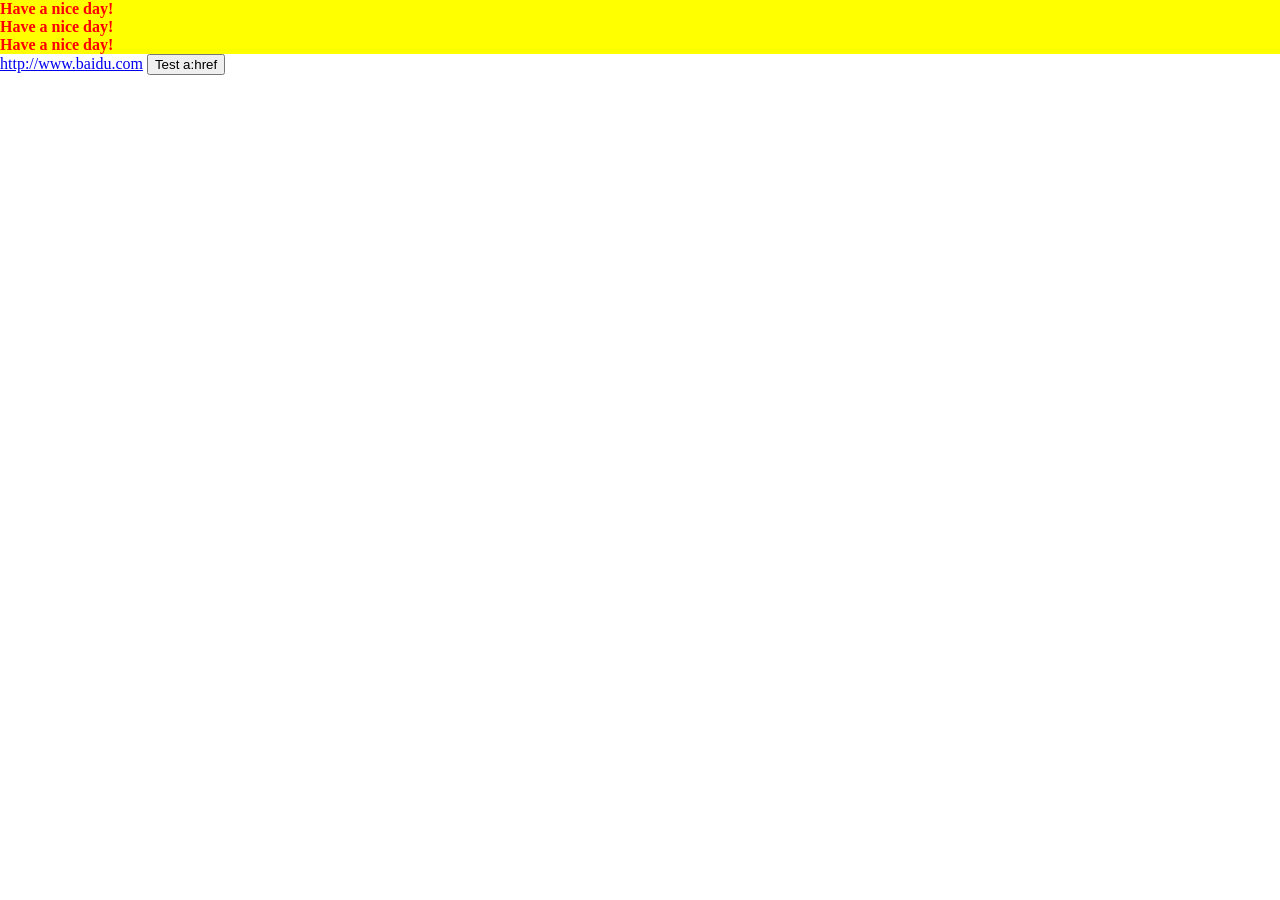
<file: index.html>
<!DOCTYPE html>
<html lang="zh-cn">

<head>
    <meta charset="utf-8">
    <meta http-equiv="X-UA-Compatible" content="IE=edge">
    <meta name="viewport" content="width=device-width, initial-scale=1">
    <title>jQuery测试学习</title>
    <link rel="stylesheet" href="css/custom.css">
    <script src="jquery-1.11.2.js"></script>
    <script src="js/jquery.plugin.js"></script>
    <script src="js/custom.js"></script>
</head>

<body>
    <!-- markup -->
    <div class="hilight { background: 'red', foreground: 'white' }">
        Have a nice day!
    </div>
    <div class="hilight { foreground: 'orange' }">
        Have a nice day!
    </div>
    <div class="hilight { background: 'green' }">
        Have a nice day!
    </div>
    <div class="submitA">
        <a id="testA" href="http://www.baidu.com"><span>http://www.baidu.com</span></a>
        <button id="btn">Test a:href</button>
    </div>
    <script type="text/javascript">
    jQuery(document).ready(function($) {
        $('#btn').click(function(event) {
            $('#testA').attr('href', 'https://www.baidu.com/s?wd=L430').find('span').trigger('click');
        });
    });
    </script>
</body>

</html>
</file>
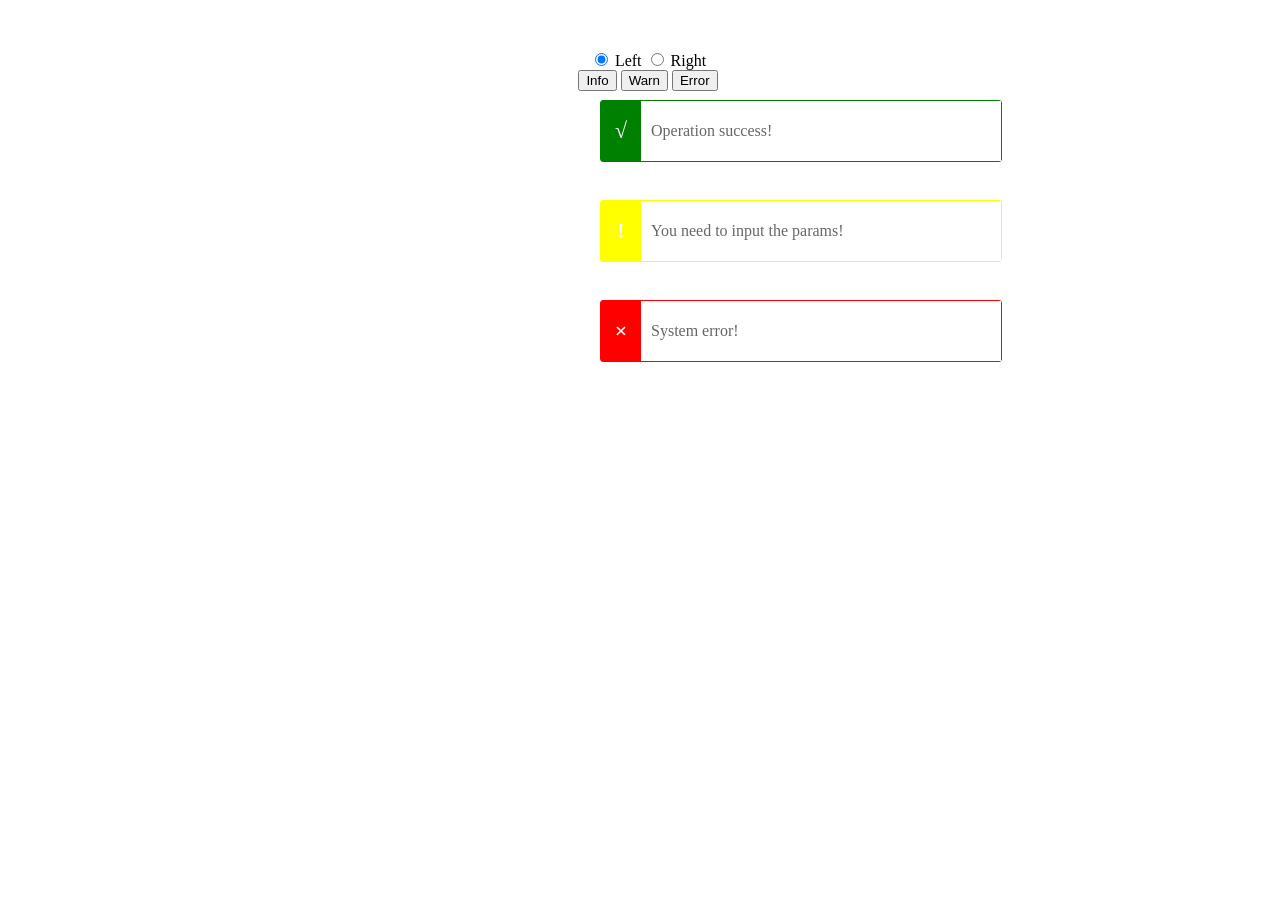
<file: notification.html>
<!DOCTYPE html>
<html lang="zh-cn">

<head>
    <meta charset="utf-8">
    <meta http-equiv="X-UA-Compatible" content="IE=edge">
    <meta name="viewport" content="width=device-width, initial-scale=1">
    <title>jQuery Notification</title>
    <script src="jquery-1.11.2.js"></script>
    <script src="js/jquery.notification.js"></script>
</head>
<style>
div.test {
    position: fixed;
    top: 50px;
    text-align: center;
    width: 100%;
}
</style>

<body>
    <div class="ntf-container ntf-container-info">
        <div class="ntf-status ntf-status-info">
            <div><span>√</span></div>
        </div>
        <div class="ntf-content ntf-content-info">
            <div><span>Operation success!</span></div>
        </div>
    </div>
    <div class="ntf-container ntf-container-warn">
        <div class="ntf-status ntf-status-warn">
            <div><span>!</span></div>
        </div>
        <div class="ntf-content ntf-content-warn">
            <div><span>You need to input the params!</span></div>
        </div>
    </div>
    <div class="ntf-container ntf-container-error">
        <div class="ntf-status ntf-status-error">
            <div><span>×</span></div>
        </div>
        <div class="ntf-content ntf-content-error">
            <div><span>System error!</span></div>
        </div>
    </div>
    <div class="test">
        <div>
            <div>
                <input id="typeLeft" name="position" type="radio" value="left" checked="checked">
                <label for="typeLeft">Left</label>
                <input id="typeRight" name="position" type="radio" value="right">
                <label for="typeRight">Right</label>
            </div>
            <div>
                <button id="btnInfo" data-type="info">Info</button>
                <button id="btnWarn" data-type="warn">Warn</button>
                <button id="btnError" data-type="error">Error</button>
            </div>
        </div>
    </div>
    <script type="text/javascript">
    jQuery(document).ready(function($) {

        var count = -1;

        $('#btnInfo, #btnWarn, #btnError').click(function(event) {
            /* Act on the event */
            var type = $(this).attr('data-type');

            var settings = {
                position: $(':radio[name="position"]:checked').val(),
                callback: function(params) {
                    $.ntf.info('消息提示回调函数处理!' + params);
                },
                params: 1000000
            };

            if (type == 'info') {
                $.ntf.info('操作完成!', settings);
            } else if (type == 'warn') {
                $.ntf.warn('验证失败!', settings);
            } else if (type == 'error') {
                $.ntf.error('系统错误!', settings);
            }


        });
    });
    </script>
</body>

</html>
</file>
<file: css/custom.css>
html {
	height: 100%;
}

body {
	margin: 0;
}

#siderLeftBar {
	padding-left: 16px;
	padding-right: 16px;
	margin-bottom: 42px;
}
</file>
